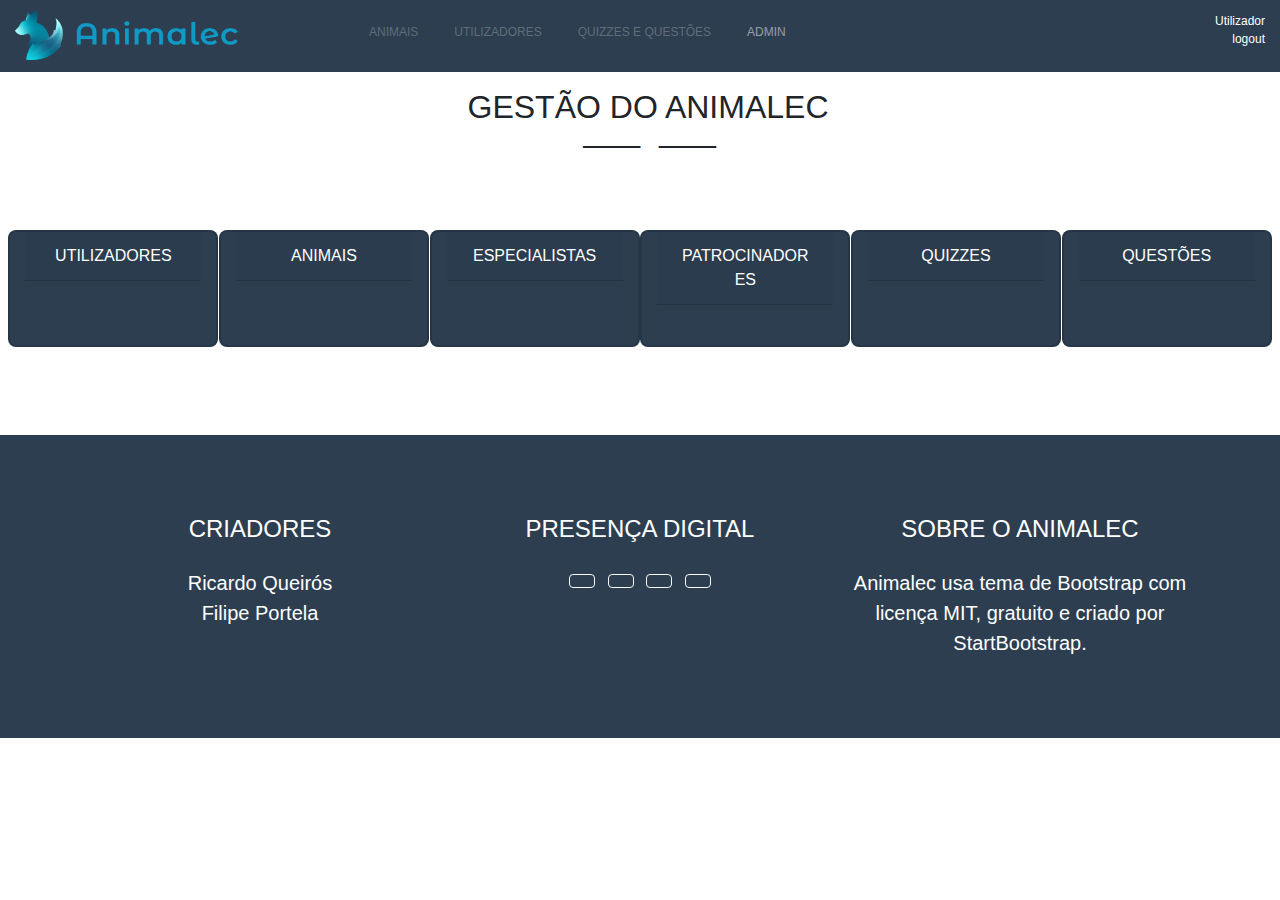
<file: HTML5/index.html>
<!DOCTYPE html>
<html lang="en">

<head>
  <meta charset="utf-8" />
  <meta http-equiv="X-UA-Compatible" content="IE=edge" />
  <meta name="viewport" content="width=device-width,initial-scale=1.0" />
  <title>ANIMALEC</title>
  <link rel="icon" href="animalec.ico" />
  <link href="https://fonts.googleapis.com/css?family=Montserrat:400,700" rel="stylesheet" type="text/css" />
  <link rel="stylesheet" href="https://use.fontawesome.com/releases/v5.6.3/css/all.css" integrity="sha384-UHRtZLI+pbxtHCWp1t77Bi1L4ZtiqrqD80Kn4Z8NTSRyMA2Fd33n5dQ8lWUE00s/" crossorigin="anonymous" />

  <!-- Theme CSS -->
  <link rel="stylesheet" href="https://stackpath.bootstrapcdn.com/bootstrap/4.5.2/css/bootstrap.min.css">
  <link rel="stylesheet" href="css/animalec.css">
</head>

<body>
  <div id="headerContainer"></div>
  <div class="row p-2">
    <div class="col-12 m-2 text-center">
      <h2>GESTÃO DO ANIMALEC</h2>
      <div class="separador">
          ------------------------<i class="fas fa-star star-icon"></i>------------------------
      </div>
    </div>
    <div class="col-12 container mt-3 text-center">
      <div class="col-12 mt-3">
        <div class="row">
          <div class="card text-center bg-secondary text-white col-12 col-md-4 col-lg-3">
            <div class="card-header">
              <div>UTILIZADORES</div>
            </div>
            <div class="card-body">
              <i class="fas fa-users fa-5x"></i>
            </div>
          </div>
        
          <div class="card text-center bg-secondary text-white col-12 col-md-4 col-lg-3">
            <div class="card-header">
              <div>ANIMAIS</div>
            </div>
            <div class="card-body">
              <i class="fas fa-dog fa-5x"></i>
            </div>
          </div>
        
          <div class="card text-center bg-secondary text-white col-12 col-md-4 col-lg-3">
            <div class="card-header">
              <div>ESPECIALISTAS</div>
            </div>
            <div class="card-body">
              <a href="expert.html" class=""><i class="fas fa-star fa-5x"></i></a>
            </div>
          </div>
        
          <div class="card text-center bg-secondary text-white col-12 col-md-4 col-lg-3">
            <div class="card-header">
              <div>PATROCINADORES</div>
            </div>
            <div class="card-body">
              <a href="sponsor.html" class=""><i class="fas fa-check fa-5x"></i></a>
            </div>
          </div>
        
          <div class="card text-center bg-secondary text-white col-12 col-md-4 col-lg-3">
            <div class="card-header">
              <div>QUIZZES</div>
            </div>
            <div class="card-body">
              <i class="fas fa-file-alt fa-5x"></i>
            </div>
          </div>
        
          <div class="card text-center bg-secondary text-white col-12 col-md-4 col-lg-3">
            <div class="card-header">
              <div>QUESTÕES</div>
            </div>
            <div class="card-body">
              <i class="fas fa-question-circle fa-5x"></i>
            </div>
          </div>
        </div>
      </div>
    </div>
</div>
  <div id="footerContainer"></div>

  <script src="js/header.js"></script>
  <script src="js/footer.js"></script>

  <script src="https://code.jquery.com/jquery-3.5.1.slim.min.js"></script>
  <script src="https://cdn.jsdelivr.net/npm/@popperjs/core@2.9.2/dist/umd/popper.min.js"></script>
  <script src="https://stackpath.bootstrapcdn.com/bootstrap/4.5.2/js/bootstrap.min.js"></script>
</body>

</html>
</file>
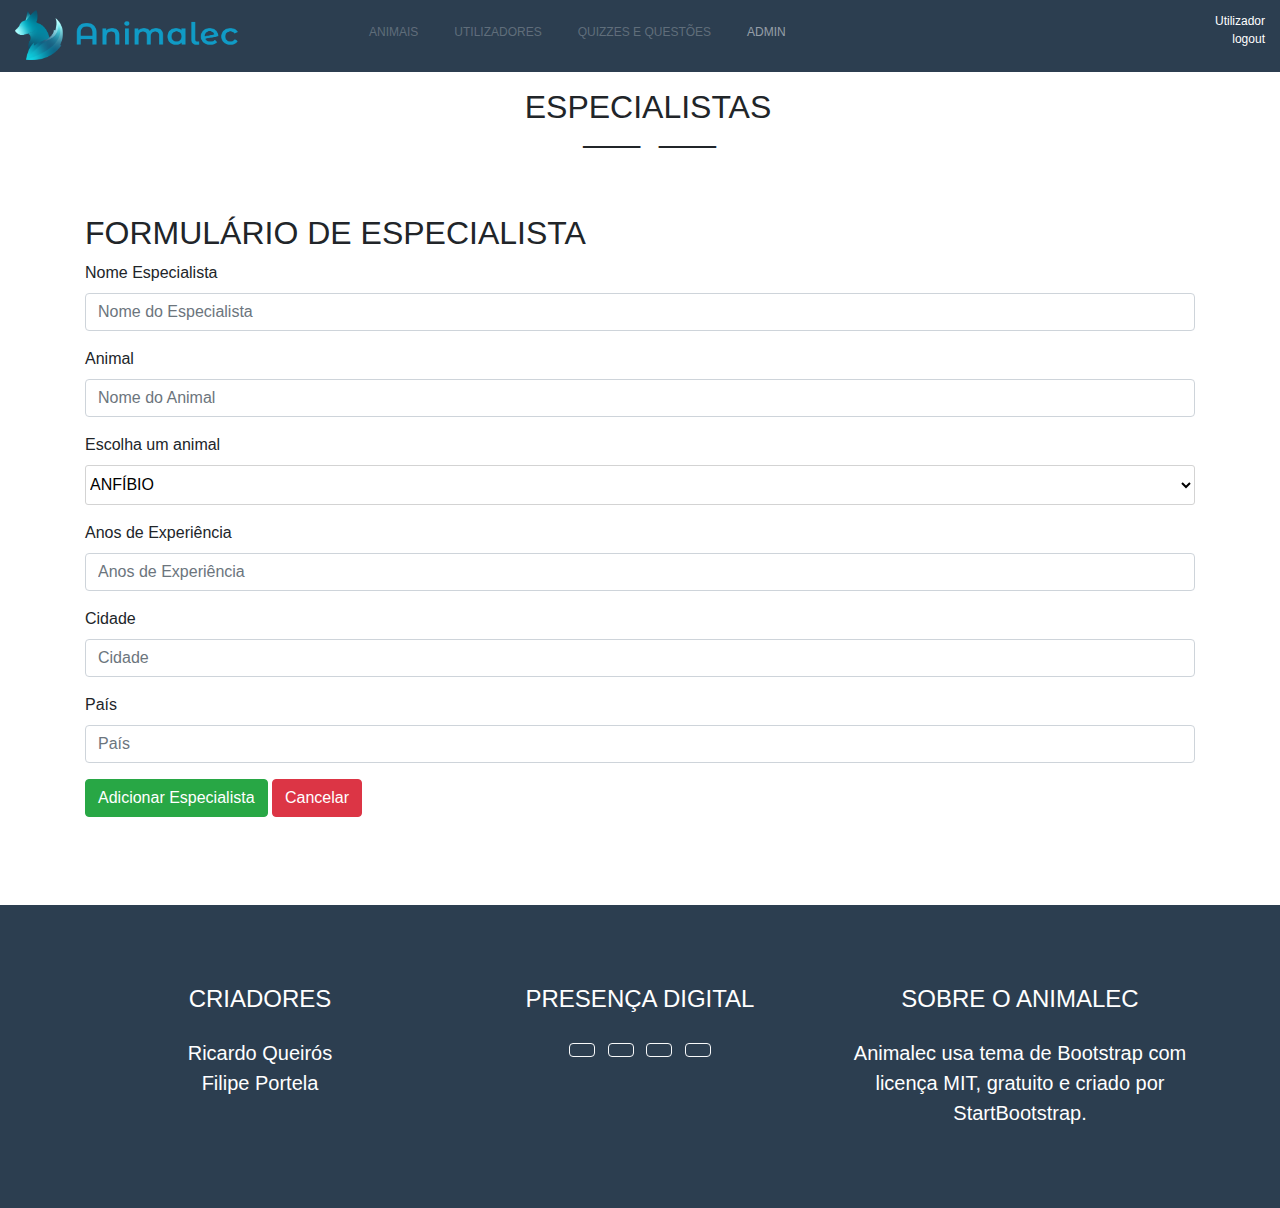
<file: HTML5/edit_expert.html>
<!DOCTYPE html>
<html lang="en">

<head>
  <meta charset="utf-8" />
  <meta http-equiv="X-UA-Compatible" content="IE=edge" />
  <meta name="viewport" content="width=device-width,initial-scale=1.0" />
  <title>ANIMALEC</title>
  <link rel="icon" href="animalec.ico" />
  <link href="https://fonts.googleapis.com/css?family=Montserrat:400,700" rel="stylesheet" type="text/css" />
  <link rel="stylesheet" href="https://use.fontawesome.com/releases/v5.6.3/css/all.css" integrity="sha384-UHRtZLI+pbxtHCWp1t77Bi1L4ZtiqrqD80Kn4Z8NTSRyMA2Fd33n5dQ8lWUE00s/" crossorigin="anonymous" />

  <!-- Theme CSS -->
  <link rel="stylesheet" href="https://stackpath.bootstrapcdn.com/bootstrap/4.5.2/css/bootstrap.min.css">
  <link rel="stylesheet" href="css/animalec.css">
</head>

<body>
  <div id="headerContainer"></div>

  <div class="row p-2">
  <div class="col-12 m-2 text-center">
    <h2>Especialistas</h2>
    <div class="separador">
        ------------------------<i class="fas fa-star star-icon"></i>------------------------
    </div>
  </div>
  <div class="container mt-5">
    <h2>Formulário de Especialista</h2>
    <form>
      <div class="form-row">
        <div class="form-group col-12">
          <label for="especialista">Nome Especialista</label>
          <input type="text" class="form-control" id="especialista" placeholder="Nome do Especialista" required>
        </div>
        <div class="form-group col-12">
          <label for="animal">Animal</label>
          <input type="text" class="form-control" id="animal" placeholder="Nome do Animal" required>
        </div>
        <div class="form-group col-12">
          <label for="animais">Escolha um animal</label>
          <select name="animais" id="animais">
            <option value="anfibio">ANFÍBIO</option>
            <option value="ave">AVE</option>
            <option value="mamifero">MAMÍFERO</option>
            <option value="peixe">PEIXE</option>
            <option value="reptil">RÉPTIL</option>
          </select>
        </div>
        <div class="form-group col-12">
          <label for="experiencia">Anos de Experiência</label>
          <input type="number" class="form-control" id="experiencia" min="1" max="60" placeholder="Anos de Experiência" required>
        </div>
        <div class="form-group col-12">
          <label for="cidade">Cidade</label>
          <input type="text" class="form-control" id="cidade" placeholder="Cidade" required>
        </div>
        <div class="form-group col-12">
          <label for="pais">País</label>
          <input type="text" class="form-control" id="pais" placeholder="País" required>
        </div>
      </div>
      <button id="enviarForm" onclick="envioDados()" type="submit" class="btn btn-success"><i class="fas fa-edit"></i>Editar Patrocinador</button>
      <button class="btn btn-danger">
        <a href="expert.html">
          Cancelar
        </a>
      </button> 
    </form>
  </div>
  
</div>
  <div id="footerContainer"></div>
  
  <script src="js/header.js"></script>
  <script src="js/footer.js"></script>

  <script src="https://code.jquery.com/jquery-3.5.1.slim.min.js"></script>
  <script src="https://cdn.jsdelivr.net/npm/@popperjs/core@2.9.2/dist/umd/popper.min.js"></script>
  <script src="https://stackpath.bootstrapcdn.com/bootstrap/4.5.2/js/bootstrap.min.js"></script>
</body>

<script>
  let params = new URLSearchParams(document.location.search);
  let especialista = params.get("especialista");
  let animal = params.get("animal");
  let animais = params.get("animais");
  let cidade = params.get("cidade");
  let pais = params.get("pais");
  let experiencia = params.get("experiencia");
  window.onload = () => {

    if(especialista != undefined && especialista != null) {
      document.getElementById("especialista").value = especialista;
    }
    if(animal != undefined && animal != null) {
      document.getElementById("animal").value = animal;
    }
    if(cidade != undefined && cidade != null) {
      document.getElementById("cidade").value = cidade;
    }
    if(pais != undefined && pais != null) {
      document.getElementById("pais").value = pais;
    }
    if(animais != undefined && animais != null ) {
      document.getElementById("animais").querySelector("option[value='" + animais.toLowerCase() + "']").selected = true;
    }
    if(experiencia != undefined && experiencia != null) {
      document.getElementById("experiencia").value = experiencia;
    }

    // exemplo para mudar de Editar para Adicionar
    if(animais == undefined || animais == null) {
      document.getElementById("enviarForm").innerHTML = "Adicionar Especialista";
    }
  };

  function envioDados() {
    event.preventDefault();
    if(animais == undefined || animais == null) {
      alert(`Especialista criado!`);
    } else {
      alert(`Especialista actualizado!`);
    }
  }

</script>

</html>
</file>
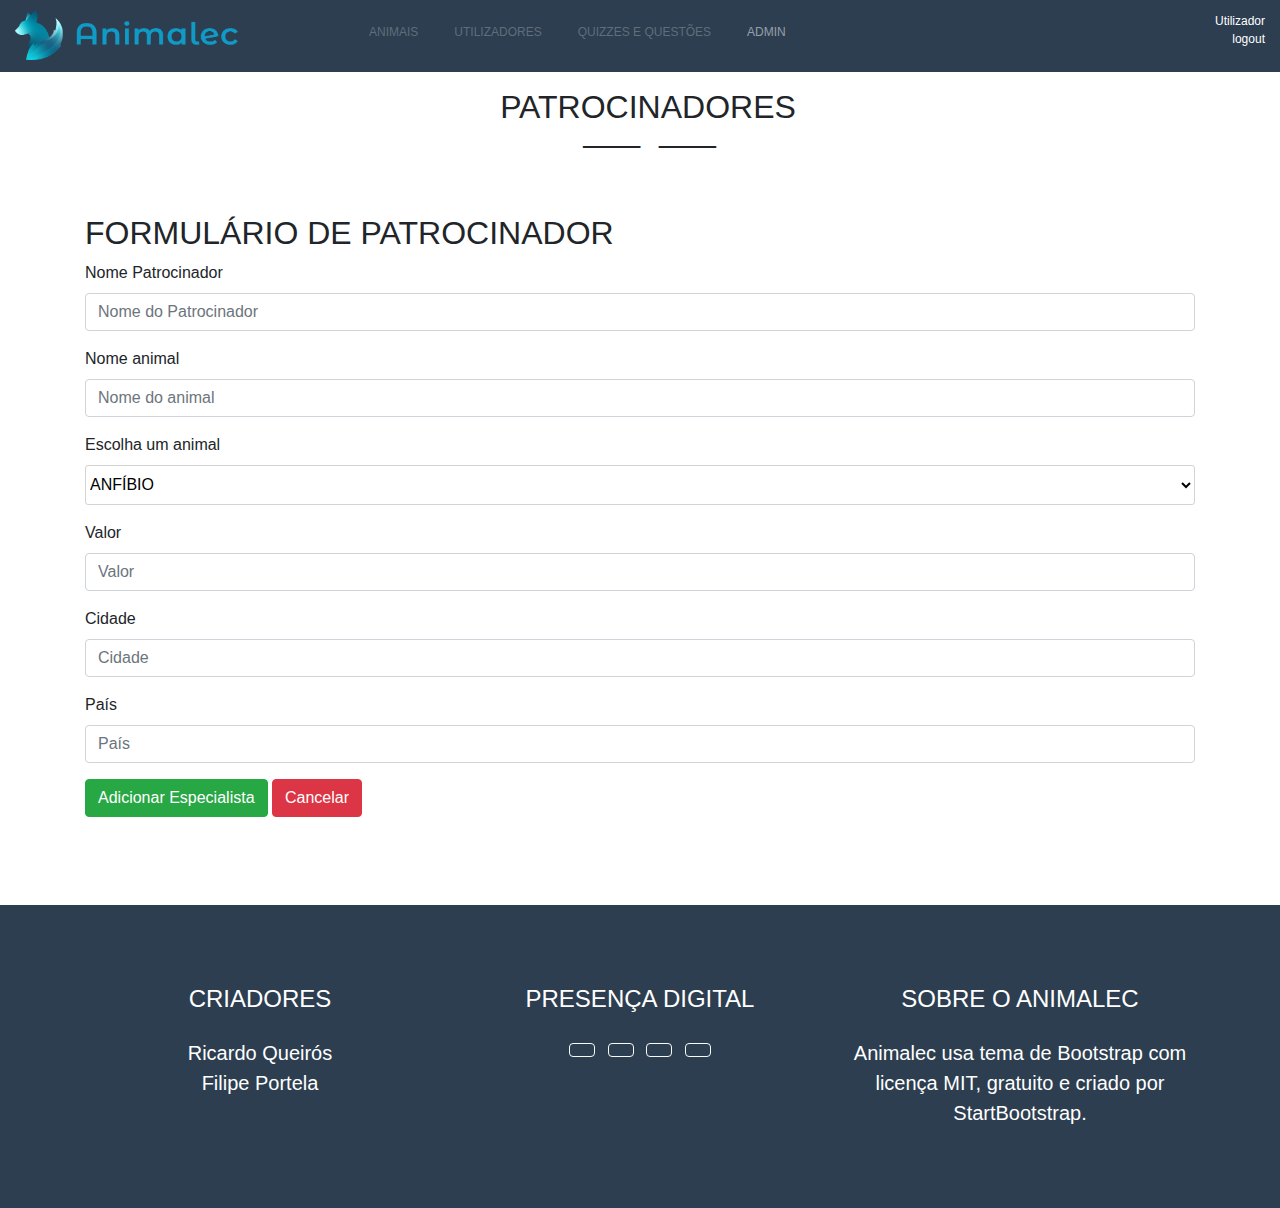
<file: HTML5/edit_sponsor.html>
<!DOCTYPE html>
<html lang="en">

<head>
  <meta charset="utf-8" />
  <meta http-equiv="X-UA-Compatible" content="IE=edge" />
  <meta name="viewport" content="width=device-width,initial-scale=1.0" />
  <title>ANIMALEC</title>
  <link rel="icon" href="animalec.ico" />
  <link href="https://fonts.googleapis.com/css?family=Montserrat:400,700" rel="stylesheet" type="text/css" />
  <link rel="stylesheet" href="https://use.fontawesome.com/releases/v5.6.3/css/all.css" integrity="sha384-UHRtZLI+pbxtHCWp1t77Bi1L4ZtiqrqD80Kn4Z8NTSRyMA2Fd33n5dQ8lWUE00s/" crossorigin="anonymous" />

  <!-- Theme CSS -->
  <link rel="stylesheet" href="https://stackpath.bootstrapcdn.com/bootstrap/4.5.2/css/bootstrap.min.css">
  <link rel="stylesheet" href="css/animalec.css">
</head>

<body>
  <div id="headerContainer"></div>

  <div class="row p-2">
  <div class="col-12 m-2 text-center">
    <h2>Patrocinadores</h2>
    <div class="separador">
        ------------------------<i class="fas fa-star star-icon"></i>------------------------
    </div>
  </div>
  <div class="container mt-5">
    <h2>Formulário de Patrocinador</h2>
    <form>
      <div class="form-row">
        <div class="form-group col-12">
          <label for="patrocinador">Nome Patrocinador</label>
          <input type="text" class="form-control" id="patrocinador" placeholder="Nome do Patrocinador" required>
        </div>
        <div class="form-group col-12">
          <label for="animal">Nome animal</label>
          <input type="text" class="form-control" id="animal" placeholder="Nome do animal" required>
        </div>
        <div class="form-group col-12">
          <label for="animais">Escolha um animal</label>
          <select name="animais" id="animais">
            <option value="anfibio">ANFÍBIO</option>
            <option value="ave">AVE</option>
            <option value="mamifero">MAMÍFERO</option>
            <option value="peixe">PEIXE</option>
            <option value="reptil">RÉPTIL</option>
          </select>
        </div>
        <div class="form-group col-12">
          <label for="valor">Valor</label>
          <input type="number" class="form-control" id="valor" placeholder="Valor" min="1" max="1000000000" required>
        </div>
      <div class="form-group col-12">
        <label for="cidade">Cidade</label>
        <input type="text" class="form-control" id="cidade" placeholder="Cidade" required>
      </div>
      <div class="form-group col-12">
        <label for="pais">País</label>
        <input type="text" class="form-control" id="pais" placeholder="País" required>
      </div>
    </div>
      <button id="enviarForm" onclick="envioDados()" type="submit" class="btn btn-success"><i class="fas fa-edit"></i>Editar Patrocinador</button>
      <button class="btn btn-danger">
        <a href="sponsor.html">
          Cancelar
        </a>
      </button> 
    </form>
  </div>
  
</div>
  <div id="footerContainer"></div>
  
  <script src="js/header.js"></script>
  <script src="js/footer.js"></script>

  <script src="https://code.jquery.com/jquery-3.5.1.slim.min.js"></script>
  <script src="https://cdn.jsdelivr.net/npm/@popperjs/core@2.9.2/dist/umd/popper.min.js"></script>
  <script src="https://stackpath.bootstrapcdn.com/bootstrap/4.5.2/js/bootstrap.min.js"></script>
</body>

<script>
  let params = new URLSearchParams(document.location.search);
  let patrocinador = params.get("patrocinador");
  let animal = params.get("animal");
  let animais = params.get("animais");
  let cidade = params.get("cidade");
  let pais = params.get("pais");
  let valor = params.get("valor");
  window.onload = () => {

    if(patrocinador != undefined && patrocinador != null) {
      document.getElementById("patrocinador").value = patrocinador;
    }
    if(animal != undefined && animal != null) {
      document.getElementById("animal").value = animal;
    }
    if(cidade != undefined && cidade != null) {
      document.getElementById("cidade").value = cidade;
    }
    if(pais != undefined && pais != null) {
      document.getElementById("pais").value = pais;
    }
    if(animais != undefined && animais != null ) {
      document.getElementById("animais").querySelector("option[value='" + animais.toLowerCase() + "']").selected = true;
    }
    if(valor != undefined && valor != null) {
      document.getElementById("valor").value = valor;
    }

    if(animais == undefined || animais == null) {
      document.getElementById("enviarForm").innerHTML = "Adicionar Especialista";
    }
  };

  function envioDados() {
    event.preventDefault();
    if(animais == undefined || animais == null) {
      alert(`Patrocinador criado!`);
    } else {
      alert(`Patrocinador actualizado!`);
    }
  }

</script>

</html>
</file>
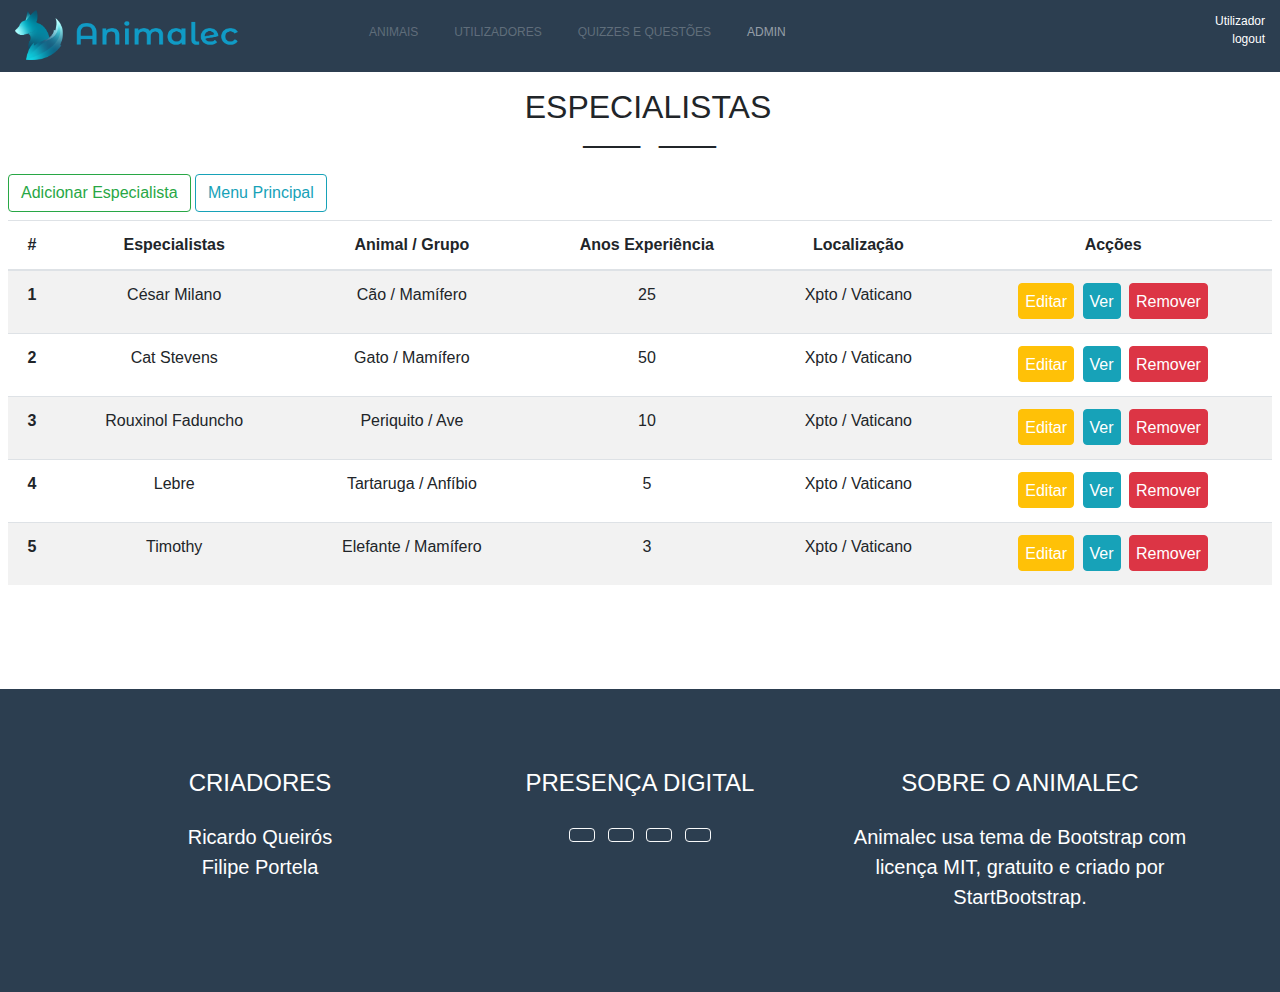
<file: HTML5/expert.html>
<!DOCTYPE html>
<html lang="en">

<head>
  <meta charset="utf-8" />
  <meta http-equiv="X-UA-Compatible" content="IE=edge" />
  <meta name="viewport" content="width=device-width,initial-scale=1.0" />
  <title>ANIMALEC</title>
  <link rel="icon" href="animalec.ico" />
  <link href="https://fonts.googleapis.com/css?family=Montserrat:400,700" rel="stylesheet" type="text/css" />
  <link rel="stylesheet" href="https://use.fontawesome.com/releases/v5.6.3/css/all.css" integrity="sha384-UHRtZLI+pbxtHCWp1t77Bi1L4ZtiqrqD80Kn4Z8NTSRyMA2Fd33n5dQ8lWUE00s/" crossorigin="anonymous" />

  <!-- Theme CSS -->
  <link rel="stylesheet" href="https://stackpath.bootstrapcdn.com/bootstrap/4.5.2/css/bootstrap.min.css">
  <link rel="stylesheet" href="css/animalec.css">
</head>

<body>
  <div id="headerContainer"></div>

  <div class="row p-2">
    <div class="col-12 m-2 text-center">
      <h2>Especialistas</h2>
      <div class="separador">
        ------------------------<i class="fas fa-star star-icon"></i>------------------------
      </div>
    </div>

    <!-- Modal -->
    <div class="modal fade" id="verEspecialistaModal" tabindex="-1" role="dialog" aria-labelledby="verEspecialistaModalLabel" aria-hidden="true">
      <div class="modal-dialog" role="document">
        <div class="modal-content">
          <div class="modal-header">
            <h5 class="modal-title" id="verEspecialistaModalLabel">Detalhes do Especialista</h5>
            <button type="button" class="close" data-dismiss="modal" aria-label="Fechar">
              <span aria-hidden="true">&times;</span>
            </button>
          </div>
          <div class="modal-body">
            <p><strong>ID:</strong> <span id="modalEspecialistaId"></span></p>
            <p><strong>Nome do Especialista:</strong> <span id="modalEspecialistaNome"></span></p>
            <p><strong>Animal:</strong> <span id="modalEspecialistaAnimal"></span></p>
            <p><strong>Anos de Experiência:</strong> <span id="modalEspecialistaExperiencia"></span></p>
            <p><strong>Localização:</strong> <span id="modalEspecialistaLocalizacao"></span></p>
          </div>
          <div class="modal-footer">
            <button type="button" class="btn btn-secondary" data-dismiss="modal">Fechar</button>
          </div>
        </div>
      </div>
    </div>

    <div class="col-12 pt-2 pb-2">
      
      <button class="btn btn-outline-success">
        <a href="edit_expert.html">
          <i class="fas fa-plus-square"></i> Adicionar Especialista
        </a>
      </button>
      <button class="btn btn-outline-info">
        <a href="index.html">
          <i class="fas fa-bars"></i> Menu Principal
        </a>
      </button>
    </div>

    <div class="col-12">
      <table class="table table-striped">
        <thead>
          <tr>
            <th scope="col">#</th>
            <th scope="col">Especialistas</th>
            <th scope="col">Animal / Grupo</th>
            <th scope="col">Anos Experiência</th>
            <th scope="col">Localização</th>
            <th scope="col">Acções</th>
          </tr>
        </thead>
        <tbody>
          <!-- Cada linha da tabela -->
          <tr id="1">
            <th scope="row">1</th>
            <td>César Milano</td>
            <td>Cão / Mamífero</td>
            <td>25</td>
            <td>Xpto / Vaticano</td>
            <td>
              <button class="btn btn-warning">
                <a href="edit_expert.html?especialista=César Milano&animais=mamifero&cidade=Xpto&pais=Vaticano&animal=Cão&experiencia=25">
                  <i class="fas fa-edit"></i> Editar
                </a>
              </button>
              <button class="btn btn-info" onclick="abrirEspecialistaModal('1', 'César Milano', 'Cão / Mamífero', '25', 'Xpto / Vaticano')">
                <i class="fas fa-eye"></i> Ver
              </button>
              <button class="btn btn-danger" onclick="removerLinha('1')">
                <i class="fas fa-trash-alt"></i> Remover
              </button>
            </td>
          </tr>

          <tr id="2">
            <th scope="row">2</th>
            <td>Cat Stevens</td>
            <td>Gato / Mamífero</td>
            <td>50</td>
            <td>Xpto / Vaticano</td>
            <td>
              <button class="btn btn-warning">
                <a href="edit_expert.html?especialista=Cat Stevens&animais=mamifero&cidade=Xpto&pais=Vaticano&animal=Gato&experiencia=50">
                  <i class="fas fa-edit"></i> Editar
                </a>
              </button>
              <button class="btn btn-info" onclick="abrirEspecialistaModal('2', 'Cat Stevens', 'Gato / Mamífero', '50', 'Xpto / Vaticano')">
                <i class="fas fa-eye"></i> Ver
              </button>
              <button class="btn btn-danger" onclick="removerLinha('2')">
                <i class="fas fa-trash-alt"></i> Remover
              </button>
            </td>
          </tr>
          <tr id="3">
            <th scope="row">3</th>
            <td>Rouxinol Faduncho</td>
            <td>Periquito / Ave</td>
            <td>10</td>
            <td>Xpto / Vaticano</td>
            <td>
              <button class="btn btn-warning">
                <a href="edit_expert.html?especialista=Rouxinol Faduncho&animais=ave&cidade=Xpto&pais=Vaticano&animal=Periquito&experiencia=10">
                  <i class="fas fa-edit"></i> Editar
                </a>
              </button>
              <button class="btn btn-info" onclick="abrirEspecialistaModal('3', 'Rouxinol Faduncho', 'Periquito / Ave', '10', 'Xpto / Vaticano')">
                <i class="fas fa-eye"></i> Ver
              </button>
              <button class="btn btn-danger" onclick="removerLinha('3')"><i class="fas fa-trash-alt"></i> Remover</button>
            </td>
          </tr>
          
          <tr id="4">
            <th scope="row">4</th>
            <td>Lebre</td>
            <td>Tartaruga / Anfíbio</td>
            <td>5</td>
            <td>Xpto / Vaticano</td>
            <td>
              <button class="btn btn-warning">
                <a href="edit_expert.html?especialista=Lebre&animais=anfibio&cidade=Xpto&pais=Vaticano&animal=Tartaruga&experiencia=5">
                  <i class="fas fa-edit"></i> Editar
                </a>
              </button>
              <button class="btn btn-info" onclick="abrirEspecialistaModal('4', 'Lebre', 'Tartaruga / Anfíbio', '5', 'Xpto / Vaticano')">
                <i class="fas fa-eye"></i> Ver
              </button>
              <button class="btn btn-danger" onclick="removerLinha('4')"><i class="fas fa-trash-alt"></i> Remover</button>
            </td>
          </tr>
          
          <tr id="5">
            <th scope="row">5</th>
            <td>Timothy</td>
            <td>Elefante / Mamífero</td>
            <td>3</td>
            <td>Xpto / Vaticano</td>
            <td>
              <button class="btn btn-warning">
                <a href="edit_expert.html?especialista=Timothy&animais=mamifero&cidade=Xpto&pais=Vaticano&animal=Elefante&experiencia=3">
                  <i class="fas fa-edit"></i> Editar
                </a>
              </button>
              <button class="btn btn-info" onclick="abrirEspecialistaModal('5', 'Timothy', 'Elefante / Mamífero', '3', 'Xpto / Vaticano')">
                <i class="fas fa-eye"></i> Ver
              </button>
              <button class="btn btn-danger" onclick="removerLinha('5')"><i class="fas fa-trash-alt"></i> Remover</button>
            </td>
          </tr>

        </tbody>
      </table>
    </div>
  </div>

  <div id="footerContainer"></div>

  <script src="js/header.js"></script>
  <script src="js/footer.js"></script>

  <script src="https://code.jquery.com/jquery-3.5.1.slim.min.js"></script>
  <script src="https://cdn.jsdelivr.net/npm/@popperjs/core@2.9.2/dist/umd/popper.min.js"></script>
  <script src="https://stackpath.bootstrapcdn.com/bootstrap/4.5.2/js/bootstrap.min.js"></script>

  <script>
    function removerLinha(id) {
      var eliminalinha = document.getElementById(id);
      if (eliminalinha) {
        eliminalinha.remove();
        alert(`Registo com id ${id} Eliminado`)
      }
    }

    function abrirEspecialistaModal(id, nome, animal, anos, localizacao) {
      document.getElementById('modalEspecialistaId').innerText = id;
      document.getElementById('modalEspecialistaNome').innerText = nome;
      document.getElementById('modalEspecialistaAnimal').innerText = animal;
      document.getElementById('modalEspecialistaExperiencia').innerText = anos;
      document.getElementById('modalEspecialistaLocalizacao').innerText = localizacao;
      $('#verEspecialistaModal').modal('show');
    }
  </script>
</body>

</html>
</file>
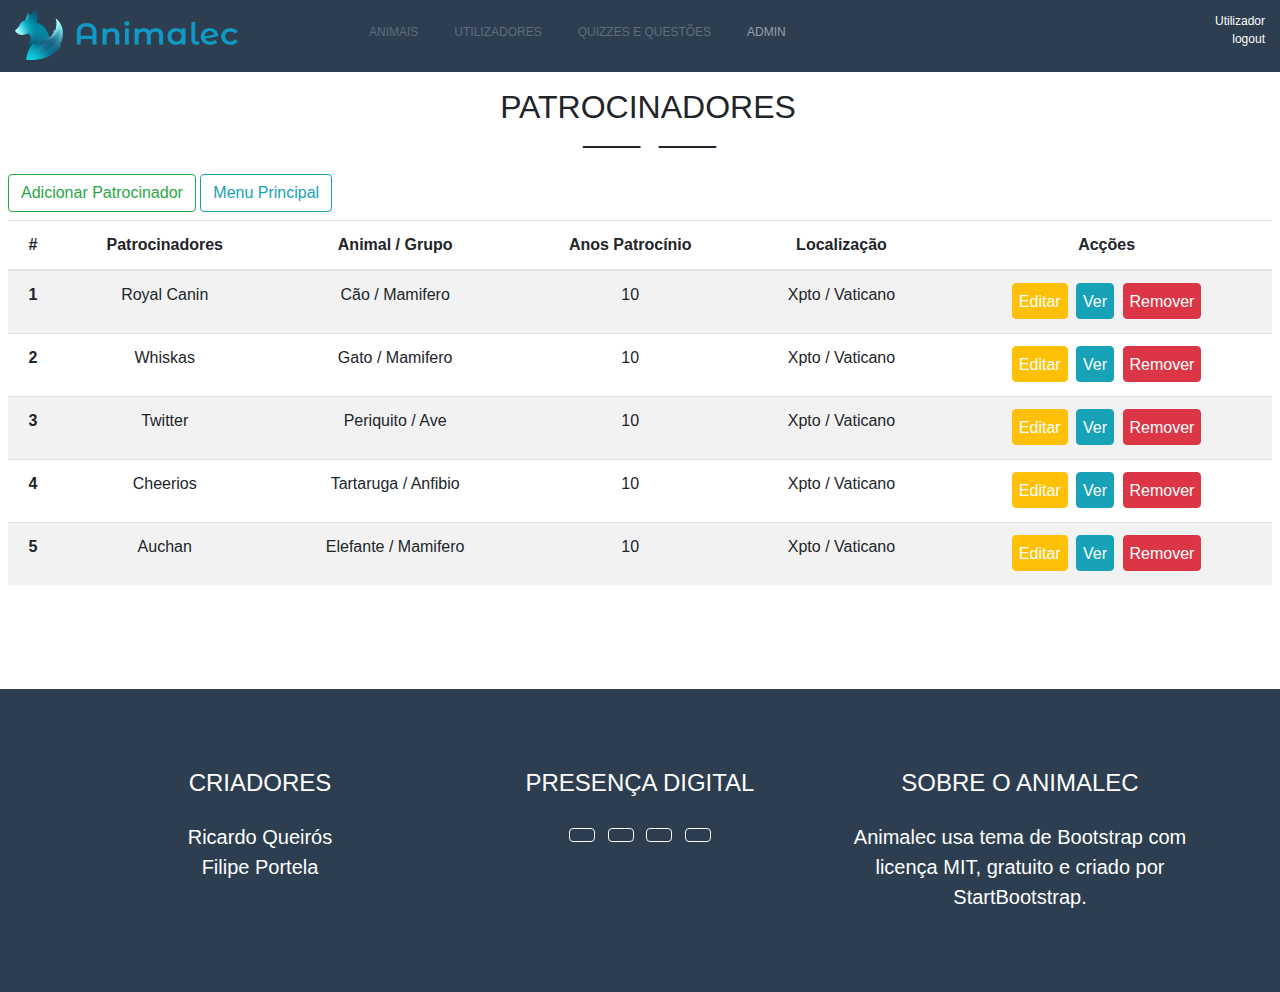
<file: HTML5/sponsor.html>
<!DOCTYPE html>
<html lang="en">

<head>
  <meta charset="utf-8" />
  <meta http-equiv="X-UA-Compatible" content="IE=edge" />
  <meta name="viewport" content="width=device-width,initial-scale=1.0" />
  <title>ANIMALEC</title>
  <link rel="icon" href="animalec.ico" />
  <link href="https://fonts.googleapis.com/css?family=Montserrat:400,700" rel="stylesheet" type="text/css" />
  <link rel="stylesheet" href="https://use.fontawesome.com/releases/v5.6.3/css/all.css" integrity="sha384-UHRtZLI+pbxtHCWp1t77Bi1L4ZtiqrqD80Kn4Z8NTSRyMA2Fd33n5dQ8lWUE00s/" crossorigin="anonymous" />

  <!-- Theme CSS -->
  <link rel="stylesheet" href="https://stackpath.bootstrapcdn.com/bootstrap/4.5.2/css/bootstrap.min.css">
  <link rel="stylesheet" href="css/animalec.css">
</head>

<body>
  <div id="headerContainer"></div>

  <div class="row p-2">
    <div class="col-12 m-2 text-center">
      <h2>Patrocinadores</h2>
      <div class="separador">
        ------------------------<i class="fas fa-star star-icon"></i>------------------------
      </div>
    </div>

    <!-- Modal -->
    <div class="modal fade" id="verPatrocinadorModal" tabindex="-1" role="dialog"
      aria-labelledby="verPatrocinadorModalLabel" aria-hidden="true">
      <div class="modal-dialog" role="document">
        <div class="modal-content">
          <div class="modal-header">
            <h5 class="modal-title" id="verPatrocinadorModalLabel">Detalhes do Patrocinador</h5>
            <button type="button" class="close" data-dismiss="modal" aria-label="Fechar">
              <span aria-hidden="true">&times;</span>
            </button>
          </div>
          <div class="modal-body">
            <p><strong>ID:</strong> <span id="modalPatrocinadorId"></span></p>
            <p><strong>Nome do Patrocinador:</strong> <span id="modalPatrocinadorNome"></span></p>
            <p><strong>Animal:</strong> <span id="modalPatrocinadorAnimal"></span></p>
            <p><strong>Anos de patrocínio:</strong> <span id="modalPatrocinadorExperiencia"></span></p>
            <p><strong>Localização:</strong> <span id="modalPatrocinadorLocalizacao"></span></p>
          </div>
          <div class="modal-footer">
            <button type="button" class="btn btn-secondary" data-dismiss="modal">Fechar</button>
          </div>
        </div>
      </div>
    </div>

    <div class="col-12 pt-2 pb-2">
      <button class="btn btn-outline-success">
        <a href="edit_sponsor.html">
          <i class="fas fa-plus-square"></i> Adicionar Patrocinador
        </a>
      </button>
      <button class="btn btn-outline-info">
        <a href="index.html">
          <i class="fas fa-bars"></i> Menu Principal
        </a>
      </button>
    </div>

    <div class="col-12">
      <table class="table table-striped">
        <thead>
          <tr>
            <th scope="col">#</th>
            <th scope="col">Patrocinadores</th>
            <th scope="col">Animal / Grupo</th>
            <th scope="col">Anos Patrocínio</th>
            <th scope="col">Localização</th>
            <th scope="col">Acções</th>
          </tr>
        </thead>
        <tbody>
          <tr id="1">
            <th scope="row">1</th>
            <td>Royal Canin</td>
            <td>Cão / Mamifero</td>
            <td>10</td>
            <td>Xpto / Vaticano</td>
            <td>
              <button class="btn btn-warning">
                <a href="edit_sponsor.html?patrocinador=Royal Canin&cidade=Xpto&pais=Vaticanos&animais=mamifero&animal=Cão&valor=10">
                  <i class="fas fa-edit"></i> Editar
                </a>
              </button>
              <button class="btn btn-info" onclick="abrirModal('1', 'Royal Canin', 'Cão', '10', 'Xpto / Vaticano')">
                <i class="fas fa-eye"></i> Ver
              </button>
              <button class="btn btn-danger" onclick="removerLinha('1')">
                <i class="fas fa-trash-alt"></i> Remover
              </button>
            </td>
          </tr>

          <tr id="2">
            <th scope="row">2</th>
            <td>Whiskas</td>
            <td>Gato / Mamifero</td>
            <td>10</td>
            <td>Xpto / Vaticano</td>
            <td>
              <button class="btn btn-warning">
                <a href="edit_sponsor.html?patrocinador=Whiskas&cidade=Xpto&pais=Vaticanos&animais=mamifero&animal=Gato&valor=10">
                  <i class="fas fa-edit"></i> Editar
                </a>
              </button>
              <button class="btn btn-info" onclick="abrirModal('2', 'Whiskas', 'Gato', '10', 'Xpto / Vaticano')">
                <i class="fas fa-eye"></i> Ver
              </button>
              <button class="btn btn-danger" onclick="removerLinha('2')">
                <i class="fas fa-trash-alt"></i> Remover
              </button>
            </td>
          </tr>
          
          <tr id="3">
            <th scope="row">3</th>
            <td>Twitter</td>
            <td>Periquito / Ave</td>
            <td>10</td>
            <td>Xpto / Vaticano</td>
            <td>
              <button class="btn btn-warning">
                <a href="edit_sponsor.html?patrocinador=Twitter&cidade=Xpto&pais=Vaticanos&animais=ave&animal=Periquito&valor=10">
                  <i class="fas fa-edit"></i> Editar
                </a>
              </button>
              <button class="btn btn-info" onclick="abrirModal('3', 'Twitter', 'Periquito', '10', 'Xpto / Vaticano')">
                <i class="fas fa-eye"></i> Ver
              </button>
              <button class="btn btn-danger" onclick="removerLinha('3')">
                <i class="fas fa-trash-alt"></i> Remover
              </button>
            </td>
          </tr>

          <tr id="4">
            <th scope="row">4</th>
            <td>Cheerios</td>
            <td>Tartaruga / Anfibio</td>
            <td>10</td>
            <td>Xpto / Vaticano</td>
            <td>
              <button class="btn btn-warning">
                <a href="edit_sponsor.html?patrocinador=Cheerios&cidade=Xpto&pais=Vaticanos&animais=anifibio&animal=Tartaruga&valor=10">
                  <i class="fas fa-edit"></i> Editar
                </a>
              </button>
              <button class="btn btn-info" onclick="abrirModal('4', 'Cheerios', 'Tartaruga', '10', 'Xpto / Vaticano')">
                <i class="fas fa-eye"></i> Ver
              </button>
              <button class="btn btn-danger" onclick="removerLinha('4')">
                <i class="fas fa-trash-alt"></i> Remover
              </button>
            </td>
          </tr>
          
          <tr id="5">
            <th scope="row">5</th>
            <td>Auchan</td>
            <td>Elefante / Mamifero</td>
            <td>10</td>
            <td>Xpto / Vaticano</td>
            <td>
              <button class="btn btn-warning">
                <a href="edit_sponsor.html?patrocinador=Auchan&cidade=Xpto&pais=Vaticanos&animais=mamifero&animal=Elefante&valor=10">
                  <i class="fas fa-edit"></i> Editar
                </a>
              </button>
              <button class="btn btn-info" onclick="abrirModal('5', 'Auchan', 'Elefante', '10', 'Xpto / Vaticano')">
                <i class="fas fa-eye"></i> Ver
              </button>
              <button class="btn btn-danger" onclick="removerLinha('5')">
                <i class="fas fa-trash-alt"></i> Remover
              </button>
            </td>
          </tr>
          
        </tbody>
      </table>
    </div>
  </div>
 
  <div id="footerContainer"></div>

  <script src="js/header.js"></script>
  <script src="js/footer.js"></script>

  <script src="https://code.jquery.com/jquery-3.5.1.slim.min.js"></script>
  <script src="https://cdn.jsdelivr.net/npm/@popperjs/core@2.9.2/dist/umd/popper.min.js"></script>
  <script src="https://stackpath.bootstrapcdn.com/bootstrap/4.5.2/js/bootstrap.min.js"></script>

  <script>
    function abrirModal(id, nome, animal, experiencia, localizacao) {
      $("#modalPatrocinadorId").text(id);
      $("#modalPatrocinadorNome").text(nome);
      $("#modalPatrocinadorAnimal").text(animal);
      $("#modalPatrocinadorExperiencia").text(experiencia);
      $("#modalPatrocinadorLocalizacao").text(localizacao);
      $("#verPatrocinadorModal").modal("show");
    }

    function removerLinha(id) {
      var eliminalinha = document.getElementById(id);
      if (eliminalinha) {
        eliminalinha.remove();
        alert(`Registo com id ${id} Eliminado`)
      }
    }
  </script>
</body>

</html>
</file>
<file: HTML5/css/animalec.css>
body {
  padding: 0;
  margin: auto;
  max-width: 1920px;
}

#mainRowHeader {
  max-width: 1920px;
  margin: auto;
  height: 72px;
}

.sticky-header {
  position: sticky;
  top: 0;
  left: 0;
  right: 0;
  height: 60px;
  margin-bottom: 20px;
}

#btn-MenuPrincipal {
  padding: 2px;
  margin-top: 12px;
  margin-left: 18px;
}

#headerLogo {
  height: auto;
  max-height: 50px;
  max-width: 100%;
  width: auto;
  margin: 5px 0;
}

#dadosPessoais {
  text-align: right;
  margin-top: 1em;
  color: white;
  font-size: 12px;
}

.nav-item {
  margin-left: 10px;
  margin-right: 10px;
  font-size: 12px;
}

.nav-link {
  color: #ecf0f1;
  cursor: pointer;
  text-align: left;
  padding: 15px;
  text-transform: uppercase;
}

h2 {
  text-transform: uppercase;
}

.separador {
  letter-spacing: -3px;
  font-weight: bold;
}

.star-icon {
  padding: 0 10px;
}

table {
  font-size: 16px;
  max-width: 1920px;
}

table .btn {
  height: 36px;
  width: auto;
  font-size: 16px;
  padding: 6px;
  margin: 0 2px 2px 2px;
}

.table td, .table th {
  text-align: center;
}

td {
  min-width: 10vw;
  max-width: 300px;
}

a, a:hover {
  color: white;
  text-decoration: none;
}

#animais {
word-wrap: normal;
  width: 100%;
  background-color: white;
  height: 40px;
  border: lightgray 1px solid;
  border-radius: 3px;
}

.footer {
  padding-top: 5rem;
  padding-bottom: 5rem;
  background-color: #2c3e50;
  color: #fff;
}

#footerContainer {
  bottom: 0;
  position: relative;
  right: 0;
  left: 0;
  max-width: 1920px;
  margin: auto;
  margin-top: 5em;
}

/* EXTRA */
.text-white {
  color: #fff !important;
}
.text-center {
  text-align: center !important;
}
.bg-secondary {
  background-color: #2c3e50 !important;
}
.bg-dark {
  background-color: #2c3e50 !important;
}

.btn-outline-success a {
  color: #28a745;
  border-color: #28a745;
}

.btn-outline-info a {
  color: #17a2b8;
  border-color: #17a2b8;
}

.btn-outline-success a:hover, .btn-outline-info a:hover {
  color: #fff;
}

.card {
  position: relative;
  display: flex;
  flex-direction: column;
  min-width: 0;
  word-wrap: break-word;
  background-color: #fff;
  background-clip: border-box;
  border: 0.125rem solid rgba(0, 0, 0, 0.125);
  border-radius: 0.5rem;
  max-width: 210px;
  margin: 2em auto 0 auto;
}

@media (min-width: 993px) {
  .nav-link:hover {
    cursor: pointer;
    background-color: #ecf0f1;
    color: #2c3e50 !important;
  }
}

@media (max-width: 992px) {
  .navbar.navbar-dark.navbar-expand-lg {
    padding: 0;
    margin-left: -16px;
  }

  .navbar-toggler:focus {
    box-shadow: none;
  }

  #navbarNav {
    background-color: #2c3e50;
    color: #ecf0f1;
    margin-top: 24px;
    border-right: 1px solid #dee2e6;
    margin-left: 0;
    z-index: 99;
  }

  .navbar-nav {
    width: 200px;
  }

  .nav-item {
    margin-left: 0;
    margin-right: 0;
  }

  .nav-link {
    border-bottom: 1px solid #dee2e6;
    padding-right: 0;
    padding-left: 22px;
  }

  .navbar-nav .nav-link {
    padding-right: 20px;
    padding-left: 20px;
  }

  .nav-link:hover {
    cursor: pointer;
    background-color: #ecf0f1;
    color: #2c3e50 !important;
  }

  table {
    font-size: 12px;
  }

  table .btn {
    height: 26px;
    padding: 3px;
    font-size: 12px;
  }
}

@media (max-width: 480px) {
  .nav-item {
    font-size: 12px;
  }
}
</file>
